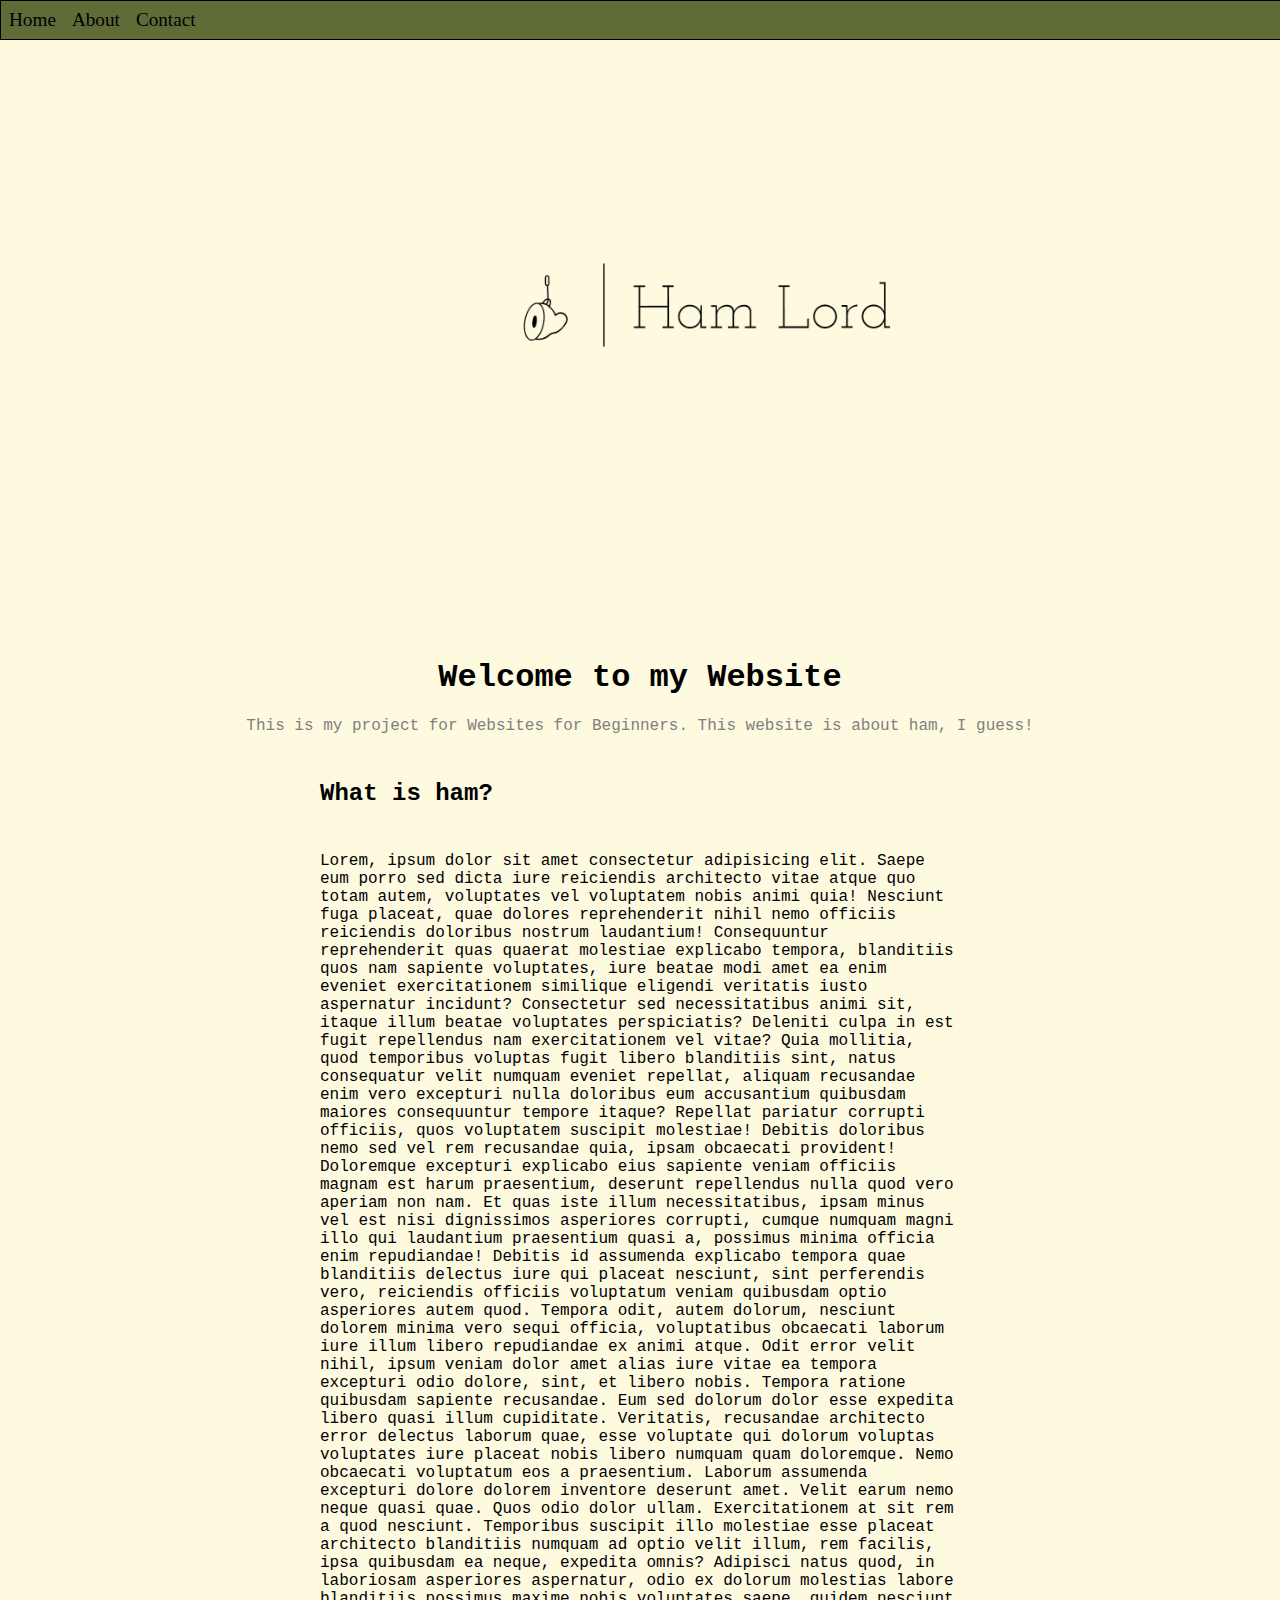
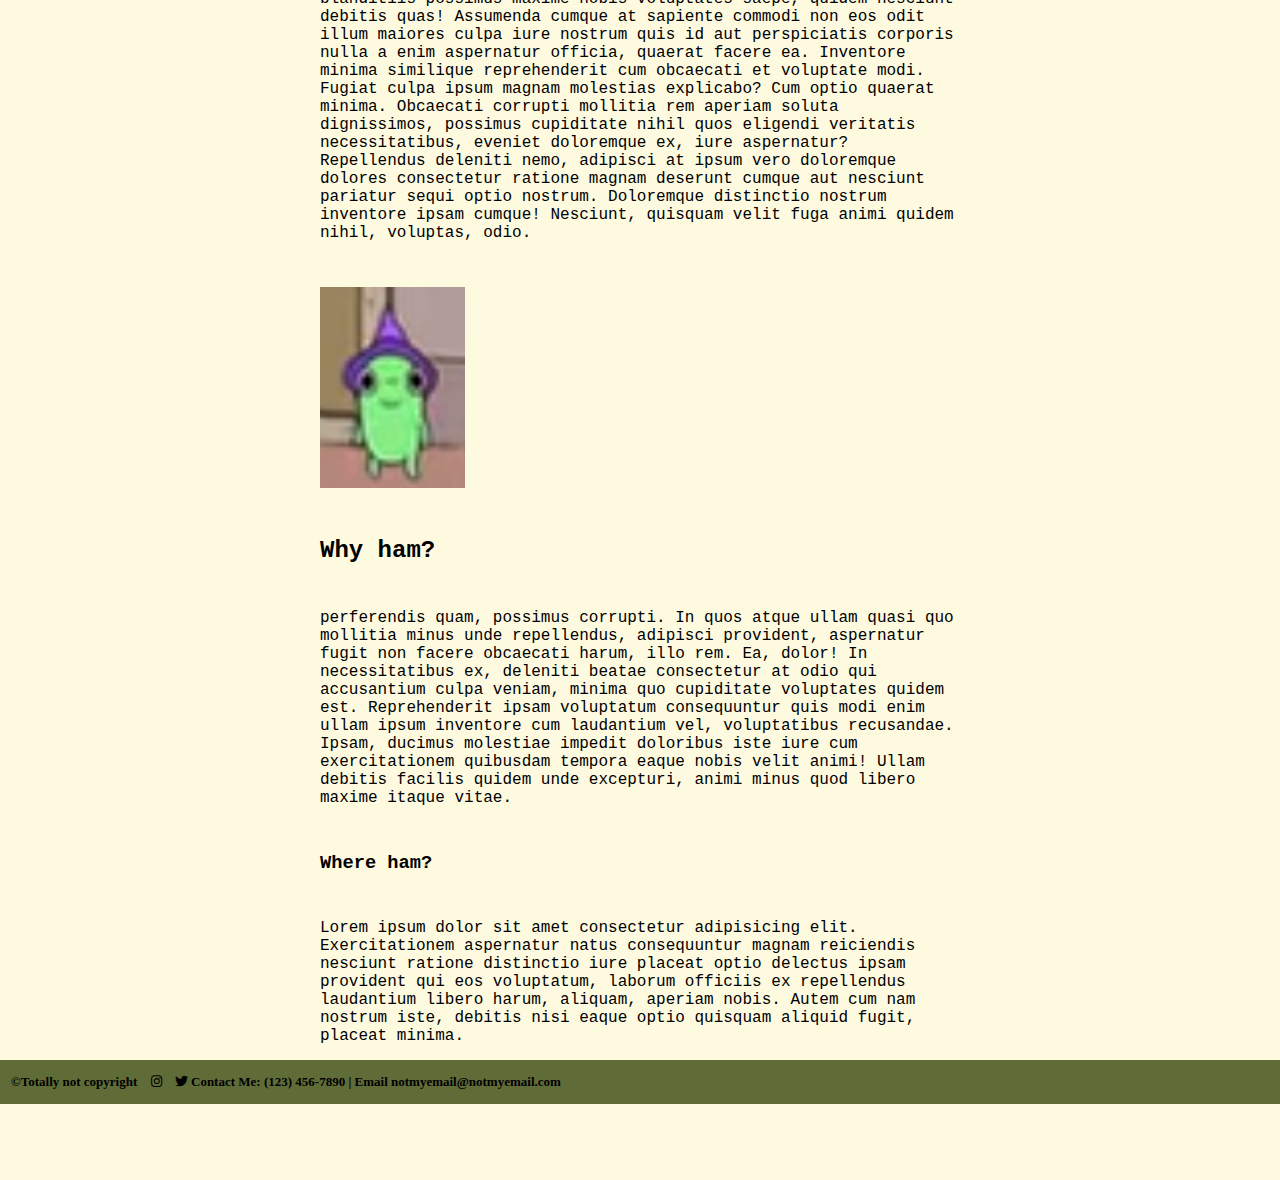
<file: index.html>
<!DOCTYPE html>
<html lang="en">

<head>
    <meta charset="UTF-8">
    <meta http-equiv="X-UA-Compatible" content="IE=edge">
    <meta name="viewport" content="width=device-width, initial-scale=1.0">
    <title>Home Page</title>
    <link rel="stylesheet" href="css/styles.css">
    <link rel="stylesheet" href="fontawesome-free-6.0.0-web/css/all.css">
</head>

<body>
    <nav>
        <ul class="navbar">
            <li><a href="http://127.0.0.1:5500/index.html">Home</i></a></li>
            <li><a href="http://127.0.0.1:5500/about.html">About</a></li>
            <li><a href="http://127.0.0.1:5500/contact.html">Contact</a></li>
        </ul>
    </nav>

    <div>
        <img class="hamlordlogo" src="images/Ham Lord-logos_black.png" alt="ham lord logo" width="520">
    </div>

    <header class="font1 header">
        <h1>Welcome to my Website</h1>
        <p id="headerblurb">This is my project for Websites for Beginners. This website is about ham, I guess!</p>
    </header>

    <content>
        <h2 class="content font1">What is ham?</h2>

        <p class="content font1">
            Lorem, ipsum dolor sit amet consectetur adipisicing elit. Saepe eum porro sed dicta iure reiciendis
            architecto vitae atque quo totam autem, voluptates vel voluptatem nobis animi quia! Nesciunt fuga
            placeat, quae dolores reprehenderit nihil nemo officiis reiciendis doloribus nostrum laudantium!
            Consequuntur reprehenderit quas quaerat molestiae explicabo tempora, blanditiis quos nam sapiente
            voluptates, iure beatae modi amet ea enim eveniet exercitationem similique eligendi veritatis iusto
            aspernatur incidunt? Consectetur sed necessitatibus animi sit, itaque illum beatae voluptates
            perspiciatis? Deleniti culpa in est fugit repellendus nam exercitationem vel vitae? Quia mollitia, quod
            temporibus voluptas fugit libero blanditiis sint, natus consequatur velit numquam eveniet repellat,
            aliquam recusandae enim vero excepturi nulla doloribus eum accusantium quibusdam maiores consequuntur
            tempore itaque? Repellat pariatur corrupti officiis, quos voluptatem suscipit molestiae! Debitis
            doloribus nemo sed vel rem recusandae quia, ipsam obcaecati provident! Doloremque excepturi explicabo
            eius sapiente veniam officiis magnam est harum praesentium, deserunt repellendus nulla quod vero aperiam
            non nam. Et quas iste illum necessitatibus, ipsam minus vel est nisi dignissimos asperiores corrupti,
            cumque numquam magni illo qui laudantium praesentium quasi a, possimus minima officia enim repudiandae!
            Debitis id assumenda explicabo tempora quae blanditiis delectus iure qui placeat nesciunt, sint
            perferendis vero, reiciendis officiis voluptatum veniam quibusdam optio asperiores autem quod. Tempora
            odit, autem dolorum, nesciunt dolorem minima vero sequi officia, voluptatibus obcaecati laborum iure
            illum libero repudiandae ex animi atque. Odit error velit nihil, ipsum veniam dolor amet alias iure
            vitae ea tempora excepturi odio dolore, sint, et libero nobis. Tempora ratione quibusdam sapiente
            recusandae. Eum sed dolorum dolor esse expedita libero quasi illum cupiditate. Veritatis, recusandae
            architecto error delectus laborum quae, esse voluptate qui dolorum voluptas voluptates iure placeat
            nobis libero numquam quam doloremque. Nemo obcaecati voluptatum eos a praesentium. Laborum assumenda
            excepturi dolore dolorem inventore deserunt amet. Velit earum nemo neque quasi quae. Quos odio dolor
            ullam. Exercitationem at sit rem a quod nesciunt. Temporibus suscipit illo molestiae esse placeat
            architecto blanditiis numquam ad optio velit illum, rem facilis, ipsa quibusdam ea neque, expedita
            omnis? Adipisci natus quod, in laboriosam asperiores aspernatur, odio ex dolorum molestias labore
            blanditiis possimus maxime nobis voluptates saepe, quidem nesciunt debitis quas! Assumenda cumque at
            sapiente commodi non eos odit illum maiores culpa iure nostrum quis id aut perspiciatis corporis nulla a
            enim aspernatur officia, quaerat facere ea. Inventore minima similique reprehenderit cum obcaecati et
            voluptate modi. Fugiat culpa ipsum magnam molestias explicabo? Cum optio quaerat minima. Obcaecati
            corrupti mollitia rem aperiam soluta dignissimos, possimus cupiditate nihil quos eligendi veritatis
            necessitatibus, eveniet doloremque ex, iure aspernatur? Repellendus deleniti nemo, adipisci at ipsum
            vero doloremque dolores consectetur ratione magnam deserunt cumque aut nesciunt pariatur sequi optio
            nostrum. Doloremque distinctio nostrum inventore ipsam cumque! Nesciunt, quisquam velit fuga animi
            quidem nihil, voluptas, odio.
        </p>
        <div class="content glebimage">
            <a href="https://google.com"><img src="images/gleb" alt="little green man with a funny hat"></a>
        </div>
        <h2 class="content font1">Why ham?</h2>
        <p class="content font1">
            perferendis quam, possimus corrupti. In quos atque ullam quasi quo mollitia minus unde repellendus,
            adipisci provident, aspernatur fugit non facere obcaecati harum, illo rem. Ea, dolor! In necessitatibus
            ex, deleniti beatae consectetur at odio qui accusantium culpa veniam, minima quo cupiditate voluptates
            quidem est. Reprehenderit ipsam voluptatum consequuntur quis modi enim ullam ipsum inventore cum
            laudantium vel, voluptatibus recusandae. Ipsam, ducimus molestiae impedit doloribus iste iure cum
            exercitationem quibusdam tempora eaque nobis velit animi! Ullam debitis facilis quidem unde excepturi,
            animi minus quod libero maxime itaque vitae.</p>
        <h3 class="content font1">Where ham?</h3>
        <p class="content font1">
            Lorem ipsum dolor sit amet consectetur adipisicing elit. Exercitationem aspernatur natus consequuntur magnam
            reiciendis nesciunt ratione distinctio iure placeat optio delectus ipsam provident qui eos voluptatum,
            laborum officiis ex repellendus laudantium libero harum, aliquam, aperiam nobis. Autem cum nam nostrum iste,
            debitis nisi eaque optio quisquam aliquid fugit, placeat minima.</p>
        
    </content>

    <footer class="footer">
        <p class="footercontent">&copy;Totally not copyright</p>
        <a href="https://www.instagram.com"><i class="fa-brands fa-instagram footercontent socialmedia"></i></a>
        <a href="https://www.twitter.com"><i class="fa-brands fa-twitter footercontent socialmedia"></i></a>
        <p class="footercontent">Contact Me: (123) 456-7890 | Email notmyemail@notmyemail.com</p>
    </footer>
</body>

</html>
</file>
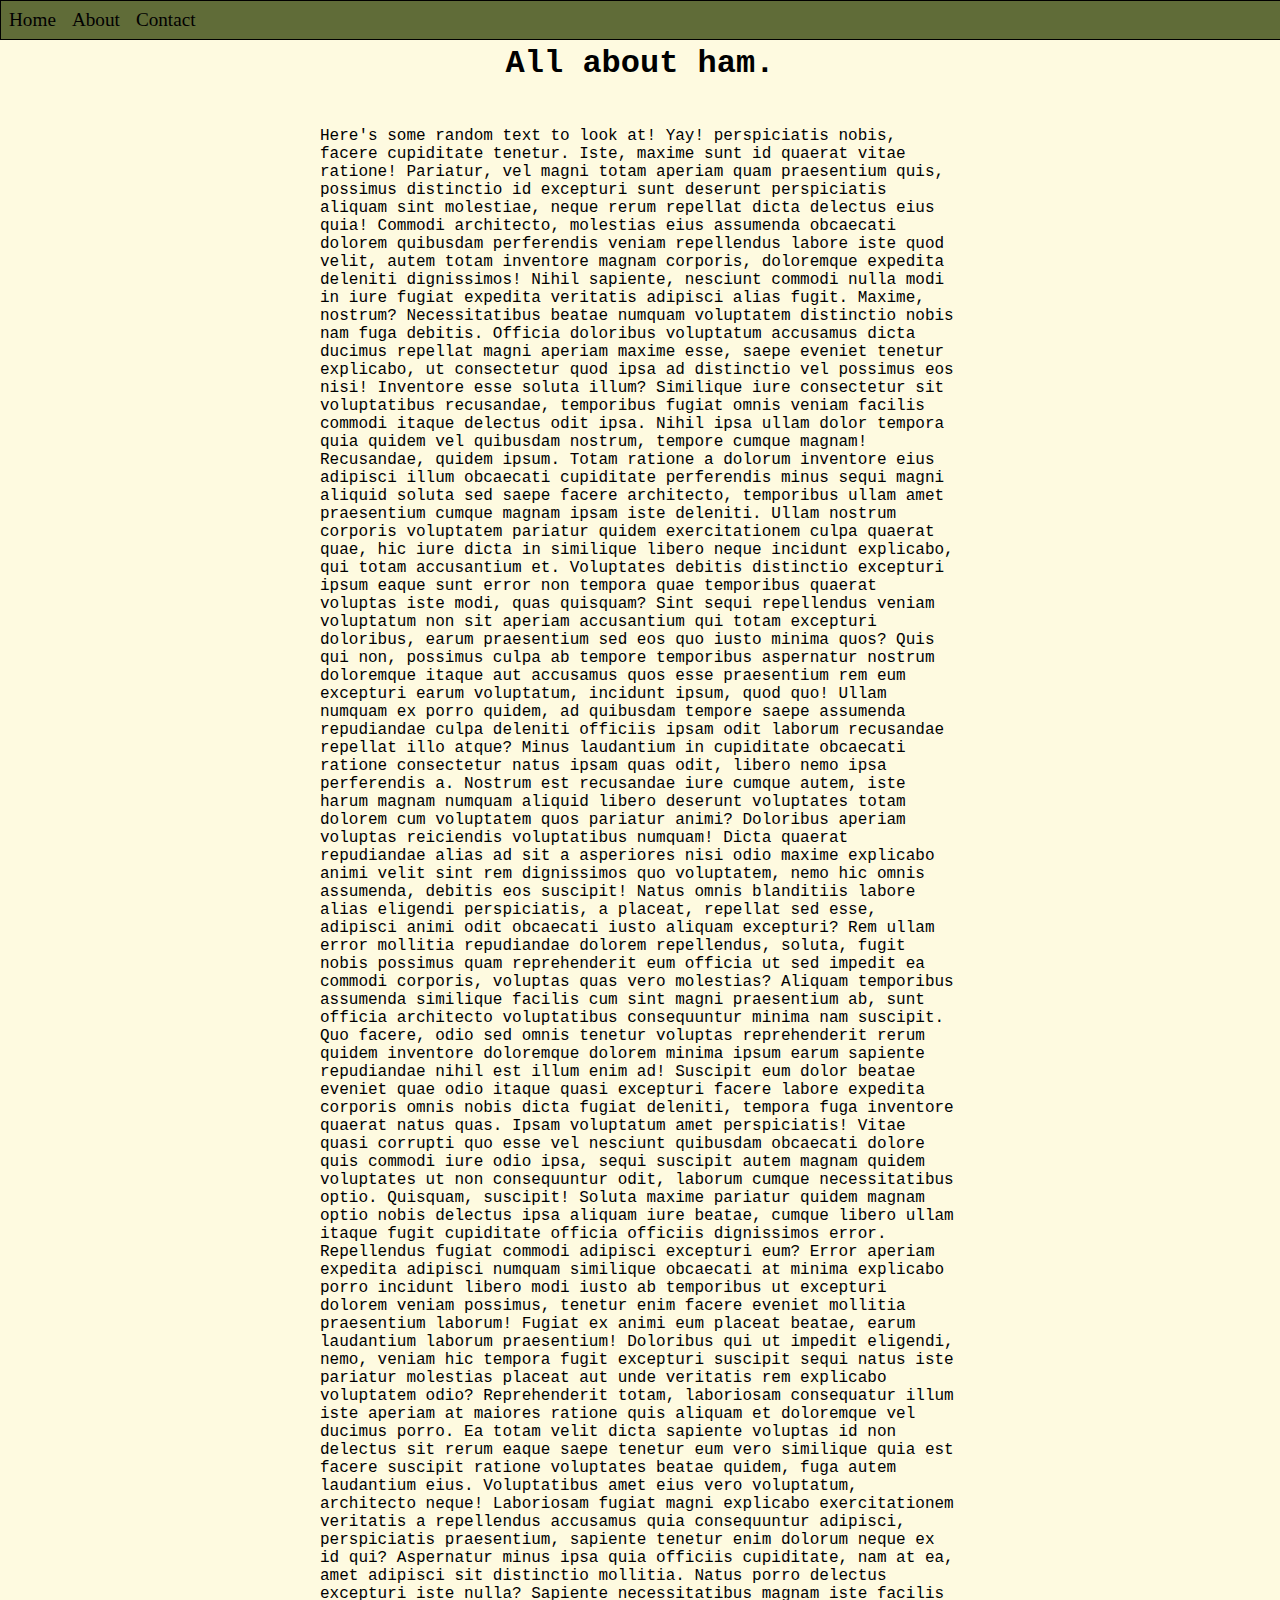
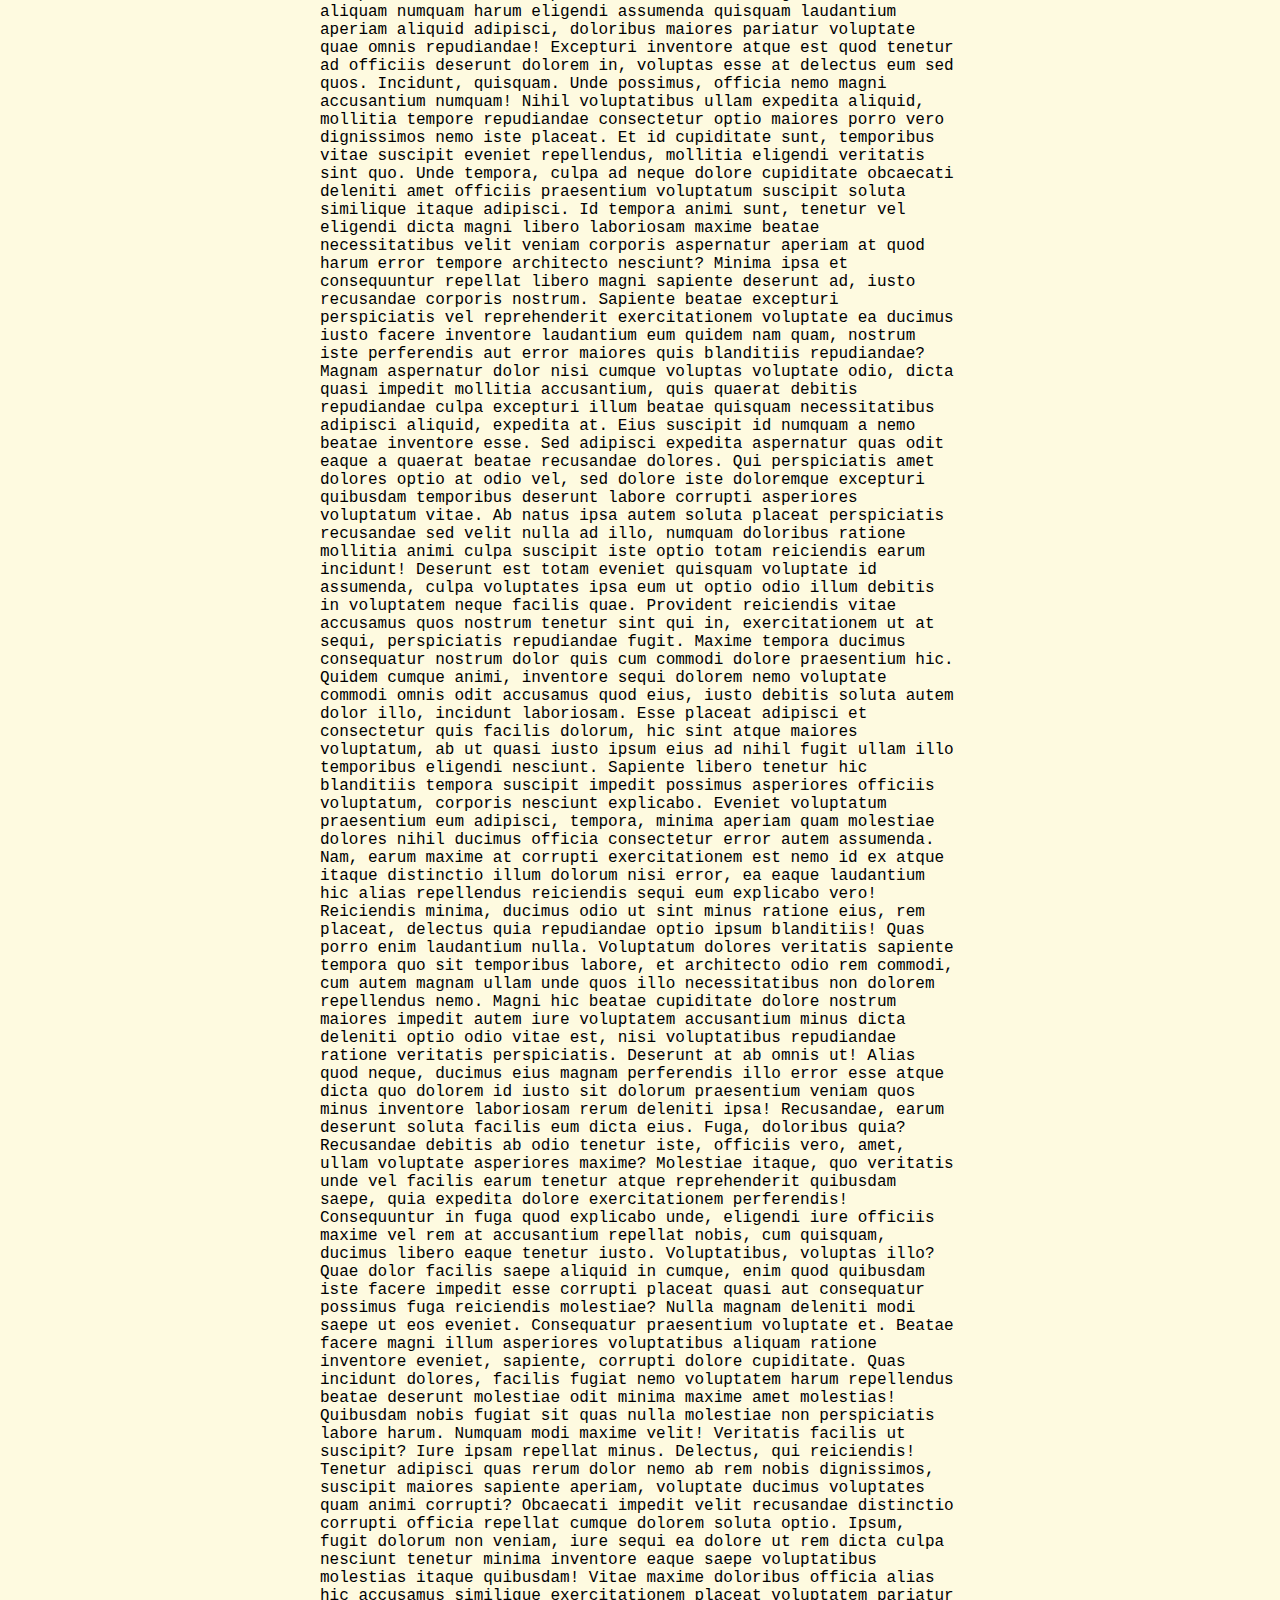
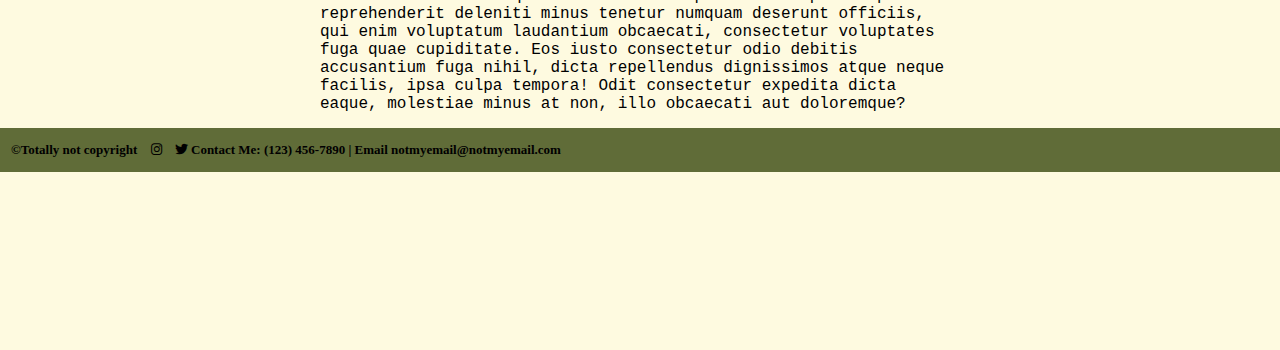
<file: about.html>
<!DOCTYPE html>
<html lang="en">

<head>
    <meta charset="UTF-8">
    <meta http-equiv="X-UA-Compatible" content="IE=edge">
    <meta name="viewport" content="width=device-width, initial-scale=1.0">
    <title>About</title>
    <link rel="stylesheet" href="css/styles.css">
    <link rel="stylesheet" href="fontawesome-free-6.0.0-web/css/all.css">
</head>

<body>
    <nav>
        <ul class="navbar">
            <li></li>
            <li><a href="http://127.0.0.1:5500/index.html">Home</i></a></li>
            <li><a href="http://127.0.0.1:5500/about.html">About</a></li>
            <li><a href="http://127.0.0.1:5500/contact.html">Contact</a></li>
        </ul>
    </nav>

    <header class="font1 header">
        <h1>All about ham.</h1>
    </header>

    <content>
        <p class="font1 content">
            Here's some random text to look at! Yay!
            perspiciatis nobis, facere cupiditate tenetur. Iste, maxime sunt id quaerat vitae ratione! Pariatur, vel
            magni totam aperiam quam praesentium quis, possimus distinctio id excepturi sunt deserunt perspiciatis
            aliquam sint molestiae, neque rerum repellat dicta delectus eius quia! Commodi architecto, molestias eius
            assumenda obcaecati dolorem quibusdam perferendis veniam repellendus labore iste quod velit, autem totam
            inventore magnam corporis, doloremque expedita deleniti dignissimos! Nihil sapiente, nesciunt commodi nulla
            modi in iure fugiat expedita veritatis adipisci alias fugit. Maxime, nostrum? Necessitatibus beatae numquam
            voluptatem distinctio nobis nam fuga debitis. Officia doloribus voluptatum accusamus dicta ducimus repellat
            magni aperiam maxime esse, saepe eveniet tenetur explicabo, ut consectetur quod ipsa ad distinctio vel
            possimus eos nisi! Inventore esse soluta illum? Similique iure consectetur sit voluptatibus recusandae,
            temporibus fugiat omnis veniam facilis commodi itaque delectus odit ipsa. Nihil ipsa ullam dolor tempora
            quia quidem vel quibusdam nostrum, tempore cumque magnam! Recusandae, quidem ipsum. Totam ratione a dolorum
            inventore eius adipisci illum obcaecati cupiditate perferendis minus sequi magni aliquid soluta sed saepe
            facere architecto, temporibus ullam amet praesentium cumque magnam ipsam iste deleniti. Ullam nostrum
            corporis voluptatem pariatur quidem exercitationem culpa quaerat quae, hic iure dicta in similique libero
            neque incidunt explicabo, qui totam accusantium et. Voluptates debitis distinctio excepturi ipsum eaque sunt
            error non tempora quae temporibus quaerat voluptas iste modi, quas quisquam? Sint sequi repellendus veniam
            voluptatum non sit aperiam accusantium qui totam excepturi doloribus, earum praesentium sed eos quo iusto
            minima quos? Quis qui non, possimus culpa ab tempore temporibus aspernatur nostrum doloremque itaque aut
            accusamus quos esse praesentium rem eum excepturi earum voluptatum, incidunt ipsum, quod quo! Ullam numquam
            ex porro quidem, ad quibusdam tempore saepe assumenda repudiandae culpa deleniti officiis ipsam odit laborum
            recusandae repellat illo atque? Minus laudantium in cupiditate obcaecati ratione consectetur natus ipsam
            quas odit, libero nemo ipsa perferendis a. Nostrum est recusandae iure cumque autem, iste harum magnam
            numquam aliquid libero deserunt voluptates totam dolorem cum voluptatem quos pariatur animi? Doloribus
            aperiam voluptas reiciendis voluptatibus numquam! Dicta quaerat repudiandae alias ad sit a asperiores nisi
            odio maxime explicabo animi velit sint rem dignissimos quo voluptatem, nemo hic omnis assumenda, debitis eos
            suscipit! Natus omnis blanditiis labore alias eligendi perspiciatis, a placeat, repellat sed esse, adipisci
            animi odit obcaecati iusto aliquam excepturi? Rem ullam error mollitia repudiandae dolorem repellendus,
            soluta, fugit nobis possimus quam reprehenderit eum officia ut sed impedit ea commodi corporis, voluptas
            quas vero molestias? Aliquam temporibus assumenda similique facilis cum sint magni praesentium ab, sunt
            officia architecto voluptatibus consequuntur minima nam suscipit. Quo facere, odio sed omnis tenetur
            voluptas reprehenderit rerum quidem inventore doloremque dolorem minima ipsum earum sapiente repudiandae
            nihil est illum enim ad! Suscipit eum dolor beatae eveniet quae odio itaque quasi excepturi facere labore
            expedita corporis omnis nobis dicta fugiat deleniti, tempora fuga inventore quaerat natus quas. Ipsam
            voluptatum amet perspiciatis! Vitae quasi corrupti quo esse vel nesciunt quibusdam obcaecati dolore quis
            commodi iure odio ipsa, sequi suscipit autem magnam quidem voluptates ut non consequuntur odit, laborum
            cumque necessitatibus optio. Quisquam, suscipit! Soluta maxime pariatur quidem magnam optio nobis delectus
            ipsa aliquam iure beatae, cumque libero ullam itaque fugit cupiditate officia officiis dignissimos error.
            Repellendus fugiat commodi adipisci excepturi eum? Error aperiam expedita adipisci numquam similique
            obcaecati at minima explicabo porro incidunt libero modi iusto ab temporibus ut excepturi dolorem veniam
            possimus, tenetur enim facere eveniet mollitia praesentium laborum! Fugiat ex animi eum placeat beatae,
            earum laudantium laborum praesentium! Doloribus qui ut impedit eligendi, nemo, veniam hic tempora fugit
            excepturi suscipit sequi natus iste pariatur molestias placeat aut unde veritatis rem explicabo voluptatem
            odio? Reprehenderit totam, laboriosam consequatur illum iste aperiam at maiores ratione quis aliquam et
            doloremque vel ducimus porro. Ea totam velit dicta sapiente voluptas id non delectus sit rerum eaque saepe
            tenetur eum vero similique quia est facere suscipit ratione voluptates beatae quidem, fuga autem laudantium
            eius. Voluptatibus amet eius vero voluptatum, architecto neque! Laboriosam fugiat magni explicabo
            exercitationem veritatis a repellendus accusamus quia consequuntur adipisci, perspiciatis praesentium,
            sapiente tenetur enim dolorum neque ex id qui? Aspernatur minus ipsa quia officiis cupiditate, nam at ea,
            amet adipisci sit distinctio mollitia. Natus porro delectus excepturi iste nulla? Sapiente necessitatibus
            magnam iste facilis aliquam numquam harum eligendi assumenda quisquam laudantium aperiam aliquid adipisci,
            doloribus maiores pariatur voluptate quae omnis repudiandae! Excepturi inventore atque est quod tenetur ad
            officiis deserunt dolorem in, voluptas esse at delectus eum sed quos. Incidunt, quisquam. Unde possimus,
            officia nemo magni accusantium numquam! Nihil voluptatibus ullam expedita aliquid, mollitia tempore
            repudiandae consectetur optio maiores porro vero dignissimos nemo iste placeat. Et id cupiditate sunt,
            temporibus vitae suscipit eveniet repellendus, mollitia eligendi veritatis sint quo. Unde tempora, culpa ad
            neque dolore cupiditate obcaecati deleniti amet officiis praesentium voluptatum suscipit soluta similique
            itaque adipisci. Id tempora animi sunt, tenetur vel eligendi dicta magni libero laboriosam maxime beatae
            necessitatibus velit veniam corporis aspernatur aperiam at quod harum error tempore architecto nesciunt?
            Minima ipsa et consequuntur repellat libero magni sapiente deserunt ad, iusto recusandae corporis nostrum.
            Sapiente beatae excepturi perspiciatis vel reprehenderit exercitationem voluptate ea ducimus iusto facere
            inventore laudantium eum quidem nam quam, nostrum iste perferendis aut error maiores quis blanditiis
            repudiandae? Magnam aspernatur dolor nisi cumque voluptas voluptate odio, dicta quasi impedit mollitia
            accusantium, quis quaerat debitis repudiandae culpa excepturi illum beatae quisquam necessitatibus adipisci
            aliquid, expedita at. Eius suscipit id numquam a nemo beatae inventore esse. Sed adipisci expedita
            aspernatur quas odit eaque a quaerat beatae recusandae dolores. Qui perspiciatis amet dolores optio at odio
            vel, sed dolore iste doloremque excepturi quibusdam temporibus deserunt labore corrupti asperiores
            voluptatum vitae. Ab natus ipsa autem soluta placeat perspiciatis recusandae sed velit nulla ad illo,
            numquam doloribus ratione mollitia animi culpa suscipit iste optio totam reiciendis earum incidunt! Deserunt
            est totam eveniet quisquam voluptate id assumenda, culpa voluptates ipsa eum ut optio odio illum debitis in
            voluptatem neque facilis quae. Provident reiciendis vitae accusamus quos nostrum tenetur sint qui in,
            exercitationem ut at sequi, perspiciatis repudiandae fugit. Maxime tempora ducimus consequatur nostrum dolor
            quis cum commodi dolore praesentium hic. Quidem cumque animi, inventore sequi dolorem nemo voluptate commodi
            omnis odit accusamus quod eius, iusto debitis soluta autem dolor illo, incidunt laboriosam. Esse placeat
            adipisci et consectetur quis facilis dolorum, hic sint atque maiores voluptatum, ab ut quasi iusto ipsum
            eius ad nihil fugit ullam illo temporibus eligendi nesciunt. Sapiente libero tenetur hic blanditiis tempora
            suscipit impedit possimus asperiores officiis voluptatum, corporis nesciunt explicabo. Eveniet voluptatum
            praesentium eum adipisci, tempora, minima aperiam quam molestiae dolores nihil ducimus officia consectetur
            error autem assumenda. Nam, earum maxime at corrupti exercitationem est nemo id ex atque itaque distinctio
            illum dolorum nisi error, ea eaque laudantium hic alias repellendus reiciendis sequi eum explicabo vero!
            Reiciendis minima, ducimus odio ut sint minus ratione eius, rem placeat, delectus quia repudiandae optio
            ipsum blanditiis! Quas porro enim laudantium nulla. Voluptatum dolores veritatis sapiente tempora quo sit
            temporibus labore, et architecto odio rem commodi, cum autem magnam ullam unde quos illo necessitatibus non
            dolorem repellendus nemo. Magni hic beatae cupiditate dolore nostrum maiores impedit autem iure voluptatem
            accusantium minus dicta deleniti optio odio vitae est, nisi voluptatibus repudiandae ratione veritatis
            perspiciatis. Deserunt at ab omnis ut! Alias quod neque, ducimus eius magnam perferendis illo error esse
            atque dicta quo dolorem id iusto sit dolorum praesentium veniam quos minus inventore laboriosam rerum
            deleniti ipsa! Recusandae, earum deserunt soluta facilis eum dicta eius. Fuga, doloribus quia? Recusandae
            debitis ab odio tenetur iste, officiis vero, amet, ullam voluptate asperiores maxime? Molestiae itaque, quo
            veritatis unde vel facilis earum tenetur atque reprehenderit quibusdam saepe, quia expedita dolore
            exercitationem perferendis! Consequuntur in fuga quod explicabo unde, eligendi iure officiis maxime vel rem
            at accusantium repellat nobis, cum quisquam, ducimus libero eaque tenetur iusto. Voluptatibus, voluptas
            illo? Quae dolor facilis saepe aliquid in cumque, enim quod quibusdam iste facere impedit esse corrupti
            placeat quasi aut consequatur possimus fuga reiciendis molestiae? Nulla magnam deleniti modi saepe ut eos
            eveniet. Consequatur praesentium voluptate et. Beatae facere magni illum asperiores voluptatibus aliquam
            ratione inventore eveniet, sapiente, corrupti dolore cupiditate. Quas incidunt dolores, facilis fugiat nemo
            voluptatem harum repellendus beatae deserunt molestiae odit minima maxime amet molestias! Quibusdam nobis
            fugiat sit quas nulla molestiae non perspiciatis labore harum. Numquam modi maxime velit! Veritatis facilis
            ut suscipit? Iure ipsam repellat minus. Delectus, qui reiciendis! Tenetur adipisci quas rerum dolor nemo ab
            rem nobis dignissimos, suscipit maiores sapiente aperiam, voluptate ducimus voluptates quam animi corrupti?
            Obcaecati impedit velit recusandae distinctio corrupti officia repellat cumque dolorem soluta optio. Ipsum,
            fugit dolorum non veniam, iure sequi ea dolore ut rem dicta culpa nesciunt tenetur minima inventore eaque
            saepe voluptatibus molestias itaque quibusdam! Vitae maxime doloribus officia alias hic accusamus similique
            exercitationem placeat voluptatem pariatur reprehenderit deleniti minus tenetur numquam deserunt officiis,
            qui enim voluptatum laudantium obcaecati, consectetur voluptates fuga quae cupiditate. Eos iusto consectetur
            odio debitis accusantium fuga nihil, dicta repellendus dignissimos atque neque facilis, ipsa culpa tempora!
            Odit consectetur expedita dicta eaque, molestiae minus at non, illo obcaecati aut doloremque?
        </p>
    </content>

    <footer class="footer">
        <p class="footercontent">&copy;Totally not copyright</p>
        <a href="https://www.instagram.com"><i class="fa-brands fa-instagram footercontent socialmedia"></i></a>
        <a href="https://www.twitter.com"><i class="fa-brands fa-twitter footercontent socialmedia"></i></a>
        <p class="footercontent">Contact Me: (123) 456-7890 | Email notmyemail@notmyemail.com</p>
    </footer>
</body>

</html>
</file>
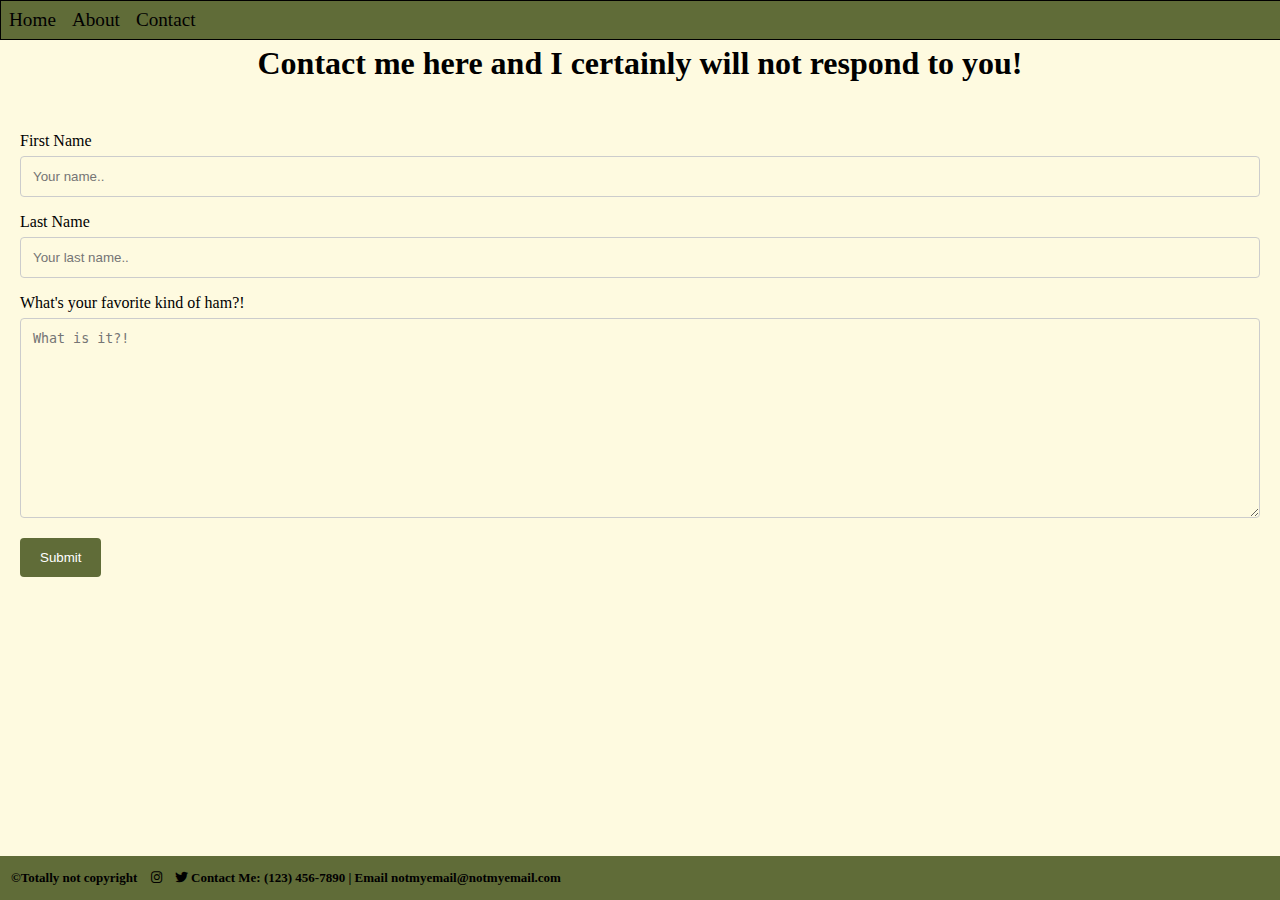
<file: contact.html>
<!DOCTYPE html>
<html lang="en">

<head>
    <meta charset="UTF-8">
    <meta http-equiv="X-UA-Compatible" content="IE=edge">
    <meta name="viewport" content="width=device-width, initial-scale=1.0">
    <title>Contact</title>
    <link rel="stylesheet" href="css/styles.css">
    <link rel="preconnect" href="https://fonts.googleapis.com">
    <link rel="preconnect" href="https://fonts.gstatic.com" crossorigin>
    <link href="https://fonts.googleapis.com/css2?family=Roboto+Mono:wght@300&display=swap" rel="stylesheet">
    <link rel="stylesheet" href="fontawesome-free-6.0.0-web/css/all.css">

</head>

<body>
    <nav>
        <ul class="navbar">
            <li></li>
            <li><a href="http://127.0.0.1:5500/index.html">Home</i></a></li>
            <li><a href="http://127.0.0.1:5500/about.html">About</a></li>
            <li><a href="http://127.0.0.1:5500/contact.html">Contact</a></li>
        </ul>
    </nav>

    <div>
        <h1 id="contactheader">Contact me here and I certainly will not respond to you!</h1>
    </div>

    <div class="contactform">
        <form action="action_page.php">

            <label for="fname">First Name</label>
            <input type="text" id="fname" name="firstname" placeholder="Your name..">

            <label for="lname">Last Name</label>
            <input type="text" id="lname" name="lastname" placeholder="Your last name..">

            <label for="subject">What's your favorite kind of ham?!</label>
            <textarea id="subject" name="subject" placeholder="What is it?!" style="height:200px"></textarea>

            <input type="submit" value="Submit">

        </form>
    </div>

    <footer id="contactfooter">
        <p class="footercontent">&copy;Totally not copyright</p>
        <a href="https://www.instagram.com"><i class="fa-brands fa-instagram footercontent socialmedia"></i></a>
        <a href="https://www.twitter.com"><i class="fa-brands fa-twitter footercontent socialmedia"></i></a>
        <p class="footercontent">Contact Me: (123) 456-7890 | Email notmyemail@notmyemail.com</p>
    </footer>
</body>

</html>
</file>
<file: css/styles.css>
/* base */
* {
    background-color: #fefae0
}

/* Nav */
.navbar {
    list-style-type: none;
    margin: 0;
    padding: 0;
    border: 1px solid black;
    display: flex;
    width: fit-content;
    position: fixed;
    top: 0;
    width: 100%;
    background-color: #606c38;
}

nav ul li {
    display: inline;
    float: left;
    font-size: larger;
}

li a {
    display: inline-block;
    padding: 8px;
}

li a:link {
    text-decoration: none;
    color: black;
    background-color: #606c38;
}

li a:visited {
    text-decoration: none;
    color: black;
    background-color: #606c38;
}

li a:hover {
    background-color: #283618;
}

/* Header */
.header {
    margin: 45px auto;
    text-align: center;
}

#headerblurb {
    color: gray;
}

body {
    margin: 0;
}

.footer {
    border: 1px solid #606c38;
    font-weight: bold;
    font-size: small;
    width: 100%;
    padding-left: 10px;
    background-color: #606c38;
}

.footercontent {
    background-color: #606c38;
    display: inline-block;
}

#contactfooter {
    position: fixed;
    bottom: 0%;
    border: 1px solid #606c38;
    font-weight: bold;
    font-size: small;
    width: 100%;
    padding-left: 10px;
    background-color: #606c38;
}

.content {
    margin-top: 45px;
    margin-left: 25%;
    margin-right: 25%;
    margin-bottom: 15px;
}

.font1 {
    font-family: 'Roboto Mono', monospace;
}

input[type=text],
select,
textarea {
    width: 100%;
    padding: 12px;
    border: 1px solid #ccc;
    border-radius: 4px;
    box-sizing: border-box;
    margin-top: 6px;
    margin-bottom: 16px;
    resize: vertical
}

input[type=submit] {
    background-color: #606c38;
    color: white;
    padding: 12px 20px;
    border: none;
    border-radius: 4px;
    cursor: pointer;
}

input[type=submit]:hover {
    background-color: #283618;
}

.contactform {
    border-radius: 5px;
    background-color: #fefae0;
    padding: 20px;
    margin-top: 30px;
}

.media {
    margin: 10px 28%;
    width: 50rem;
    padding: 10px;
}

.socialmedia {
    padding-left: 10px;
}

footer a:link {
    text-decoration: none;
    color: black;
    background-color: #606c38;
}

footer a:visited {
    text-decoration: none;
    color: black;
    background-color: #606c38;
}

footer a:hover {
    background-color: #283618;
}

#contactheader {
    margin-top: 45px;
    text-align: center;
}

.hamlordlogo {
    margin: 45px 35%;

}
</file>
